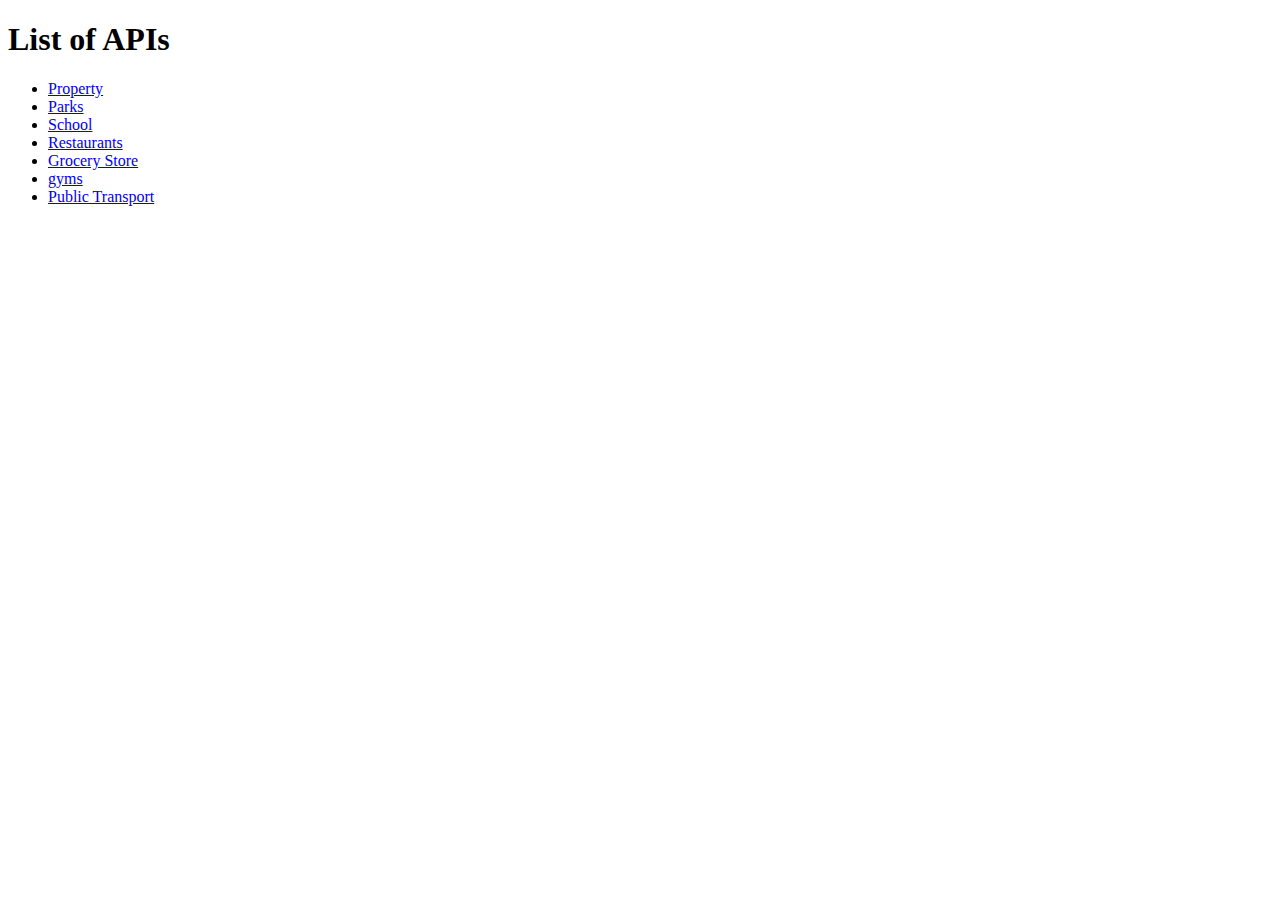
<file: templates/api.html>
<!DOCTYPE html>
<html lang="en">
<head>
  <meta charset="UTF-8">
  <title>List of APIs</title>
</head>
<body>
  <h1>List of APIs</h1>
  <ul>
    <li><a href="/property">Property</a></li>
    <li><a href="/parks">Parks</a></li>
    <li><a href="/schools">School</a></li>
    <li><a href="/resaturants">Restaurants</a></li>
    <li><a href="/grocery">Grocery Store</a></li>
    <li><a href="/grocery">gyms</a></li>
    <li><a href="/publictransport">Public Transport</a></li>
    
  </ul>
</body>
</html>
</file>
